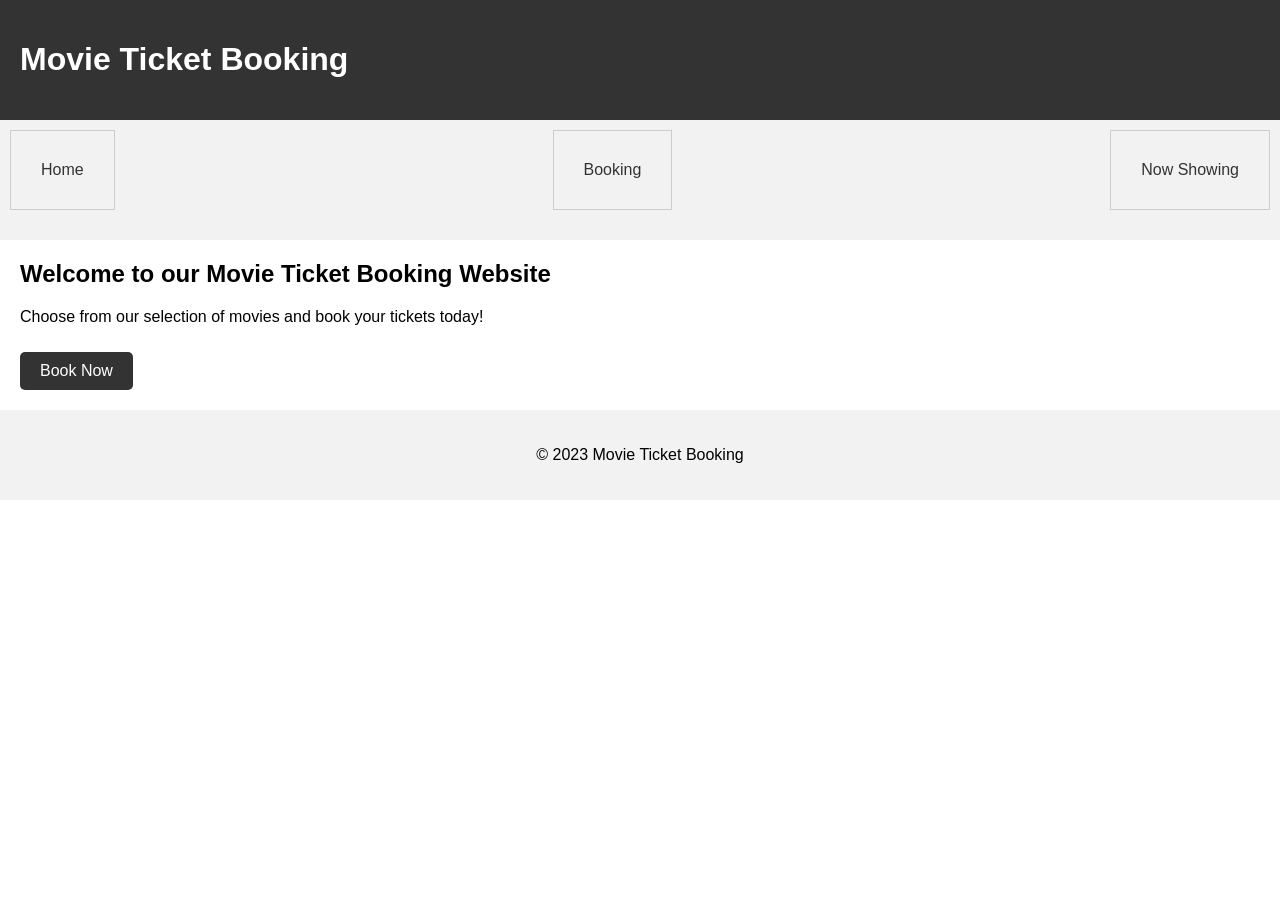
<file: index.html>
<!DOCTYPE html>
<html>
<head>
	<title>Movie Ticket Booking</title>
	<link rel="stylesheet" type="text/css" href="style.css">
</head>
<body>
	<header>
		<h1>Movie Ticket Booking</h1>
	</header>
	<nav>
		<ul>
			<li><a href="#">Home</a></li>
			<li><a href="booking.html">Booking</a></li>
			<li><a href="now-showing.html">Now Showing</a></li>
		</ul>
	</nav>
	<main>
		<section>
			<h2>Welcome to our Movie Ticket Booking Website</h2>
			<p>Choose from our selection of movies and book your tickets today!</p>
			<a href="booking.html" class="btn">Book Now</a>
		</section>
	</main>
	<footer>
		<p>&copy; 2023 Movie Ticket Booking</p>
	</footer>
</body>
</html>
</file>
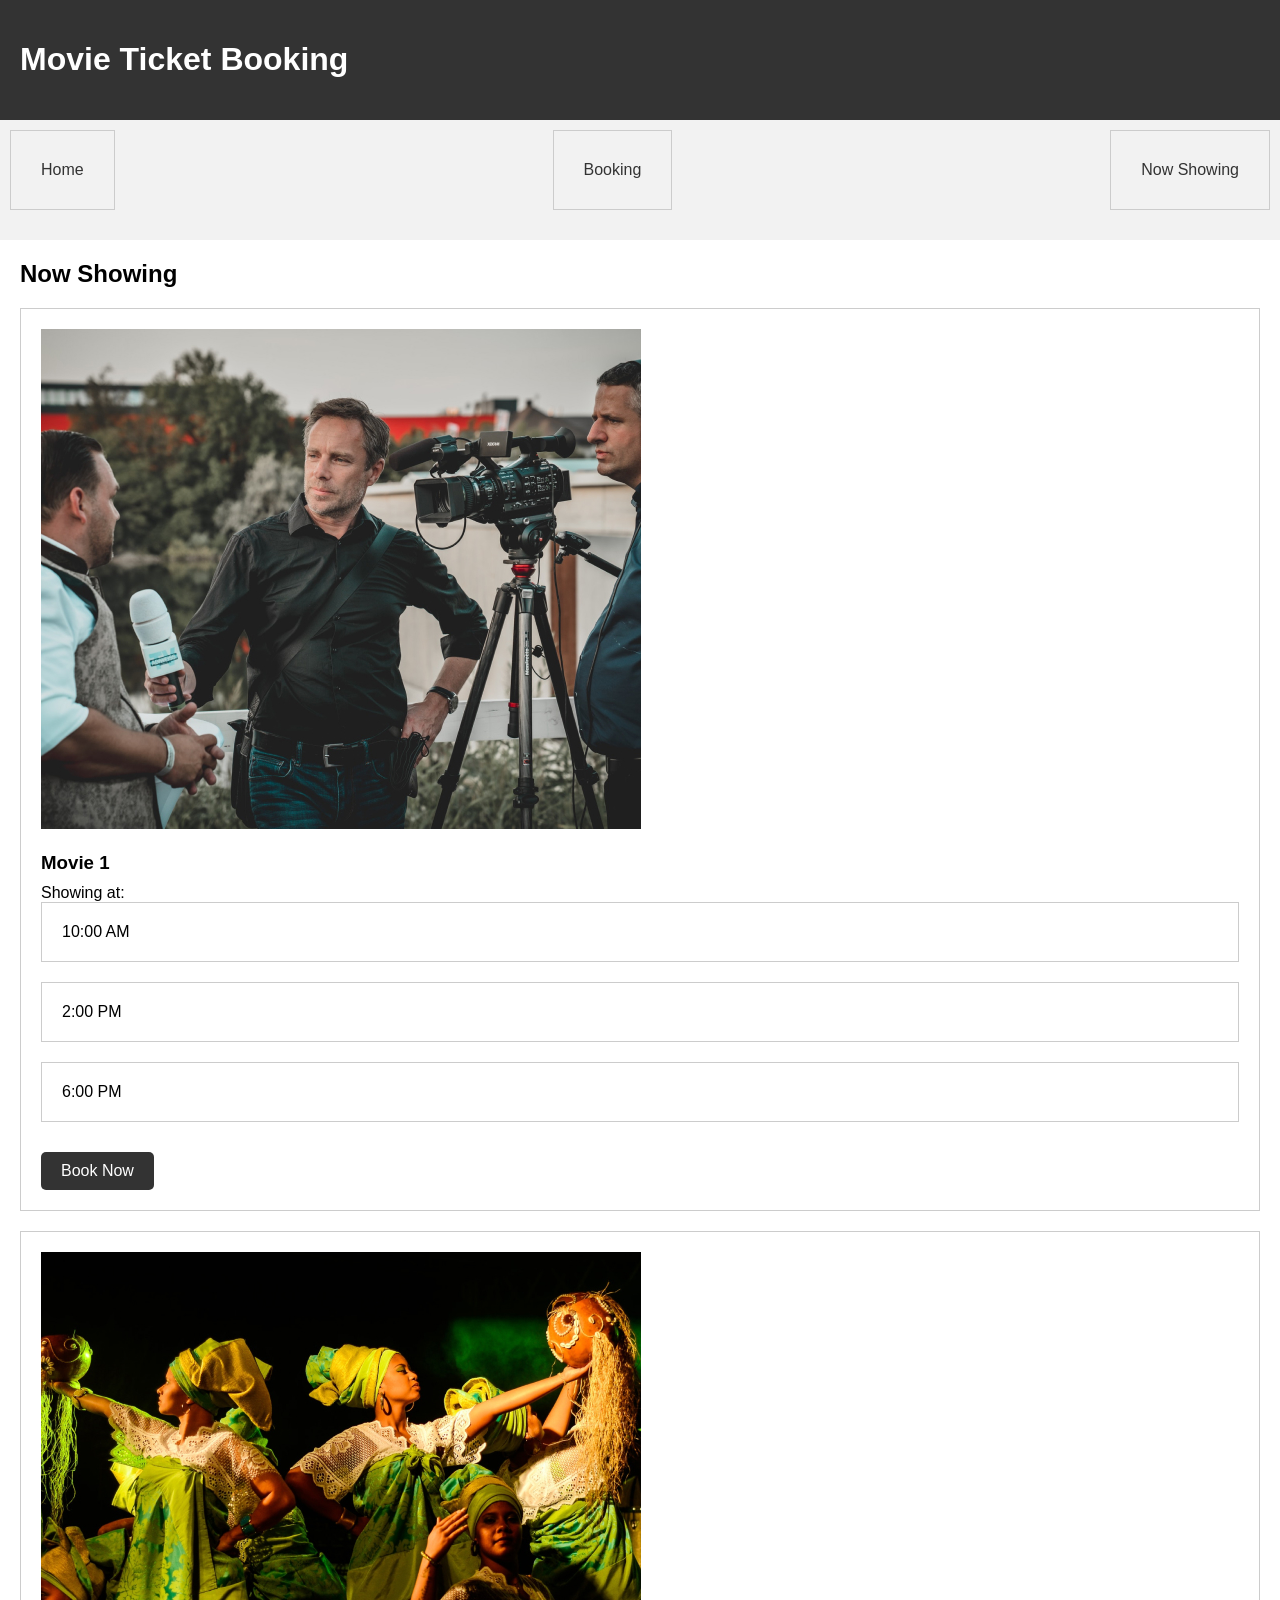
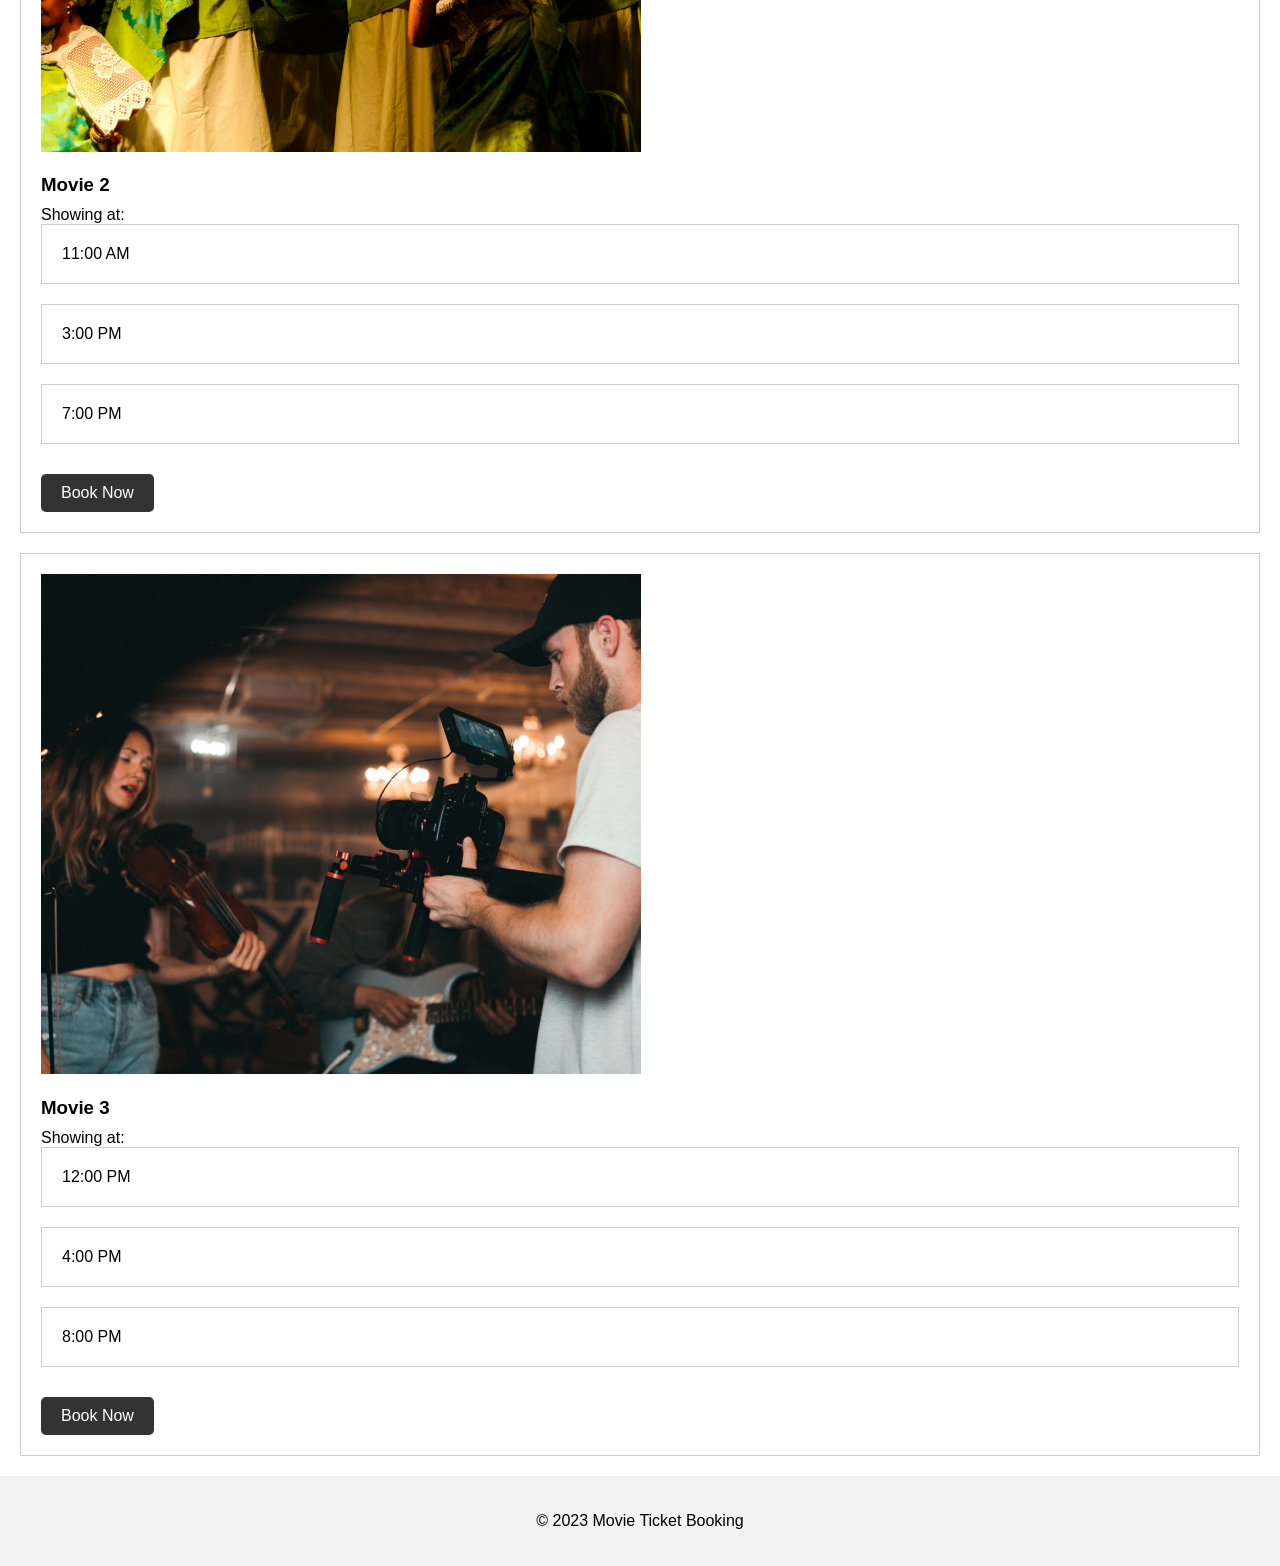
<file: now-showing.html>
<!DOCTYPE html>
<html>
<head>
	<title>Movie Ticket Booking</title>
	<link rel="stylesheet" type="text/css" href="style.css">
</head>
<body>
	<header>
		<h1>Movie Ticket Booking</h1>
	</header>
	<nav>
		<ul>
			<li><a href="index.html">Home</a></li>
			<li><a href="booking.html">Booking</a></li>
			<li><a href="now-showing.html">Now Showing</a></li>
		</ul>
	</nav>
	<main>
		<!-- Now Showing Page -->
<section>
	<h2>Now Showing</h2>
	<ul>
		<li>
			<img src="1.jpg" alt="Movie 1 Poster">
			<h3>Movie 1</h3>
			<p>Showing at:</p>
			<ul>
				<li>10:00 AM</li>
				<li>2:00 PM</li>
				<li>6:00 PM</li>
			</ul>
			<a href="#" class="btn">Book Now</a>
		</li>
		<li>
			<img src="2.jpg" alt="Movie 2 Poster">
			<h3>Movie 2</h3>
			<p>Showing at:</p>
			<ul>
				<li>11:00 AM</li>
				<li>3:00 PM</li>
				<li>7:00 PM</li>
			</ul>
			<a href="#" class="btn">Book Now</a>
		</li>
		<li>
			<img src="4.jpg" alt="Movie 3 Poster">
			<h3>Movie 3</h3>
			<p>Showing at:</p>
			<ul>
				<li>12:00 PM</li>
				<li>4:00 PM</li>
				<li>8:00 PM</li>
			</ul>
			<a href="#" class="btn">Book Now</a>
		</li>
	</ul>
</section>

	</main>
	<footer>
		<p>&copy; 2023 Movie Ticket Booking</p>
	</footer>
</body>
</html>
</file>
<file: style.css>
/* General Styles */
body {
	font-family: Arial, sans-serif;
	margin: 0;
}

header, nav, main, footer {
	display: block;
}
/* Styling for the seat grid */
.seat {
  width: 20px;
  height: 20px;
  margin: 5px;
  display: inline-block;
  border: 1px solid black;
}

.seat-available {
  background-color: green;
}

.seat-booked {
  background-color: blue;
}

.seat-selected {
  background-color: yellow;
}


/* Header Styles */
header {
	background-color: #333;
	color: #fff;
	padding: 20px;
}

/* Navigation Styles */
nav {
	background-color: #f2f2f2;
	padding: 10px;
}

nav ul {
	margin: 0;
	padding: 0;
	list-style-type: none;
	display: flex;
	justify-content: space-between;
}

nav li {
	display: inline-block;
}

nav a {
	display: block;
	padding: 10px;
	color: #333;
	text-decoration: none;
}

nav a:hover {
	background-color: #333;
	color: #fff;
}

/* Main Styles */
main {
	margin: 20px;
}

section {
	margin-bottom: 20px;
}

.btn {
	background-color: #333;
	color: #fff;
	padding: 10px 20px;
	border: none;
	border-radius: 5px;
	text-decoration: none;
	display: inline-block;
	margin-top: 10px;
}

/* Table Styles */
table {
	border-collapse: collapse;
}

table th, table td {
	border: 1px solid #ccc;
	padding: 10px;
	text-align: center;
}

table th {
	background-color: #f2f2f2;
}

/* List Styles */
ul {
	margin: 0;
	padding: 0;
	list-style-type: none;
}

ul li {
	margin-bottom: 20px;
	border: 1px solid #ccc;
	padding: 20px;
}

ul li h3 {
	margin-bottom: 10px;
}

ul li p {
	margin: 0;
}

/* Form Styles */
form {
	display: flex;
	flex-direction: column;
	margin-bottom: 20px;
}

form label {
	margin-bottom: 10px;
}

form input[type=text], form input[type=email], form input[type=password], form select {
	padding: 10px;
	border-radius: 5px;
	border: 1px solid #ccc;
	margin-bottom: 10px;
}

form select {
	padding: 5px;
}

form input[type=submit] {
	background-color: #333;
	color: #fff;
	padding: 10px 20px;
	border: none;
	border-radius: 5px;
	text-decoration: none;
	display: inline-block;
}

form input[type=submit]:hover {
	background-color: #666;
}

/* Footer Styles */
footer {
	background-color: #f2f2f2;
	padding: 20px;
	text-align: center;
}
</file>
